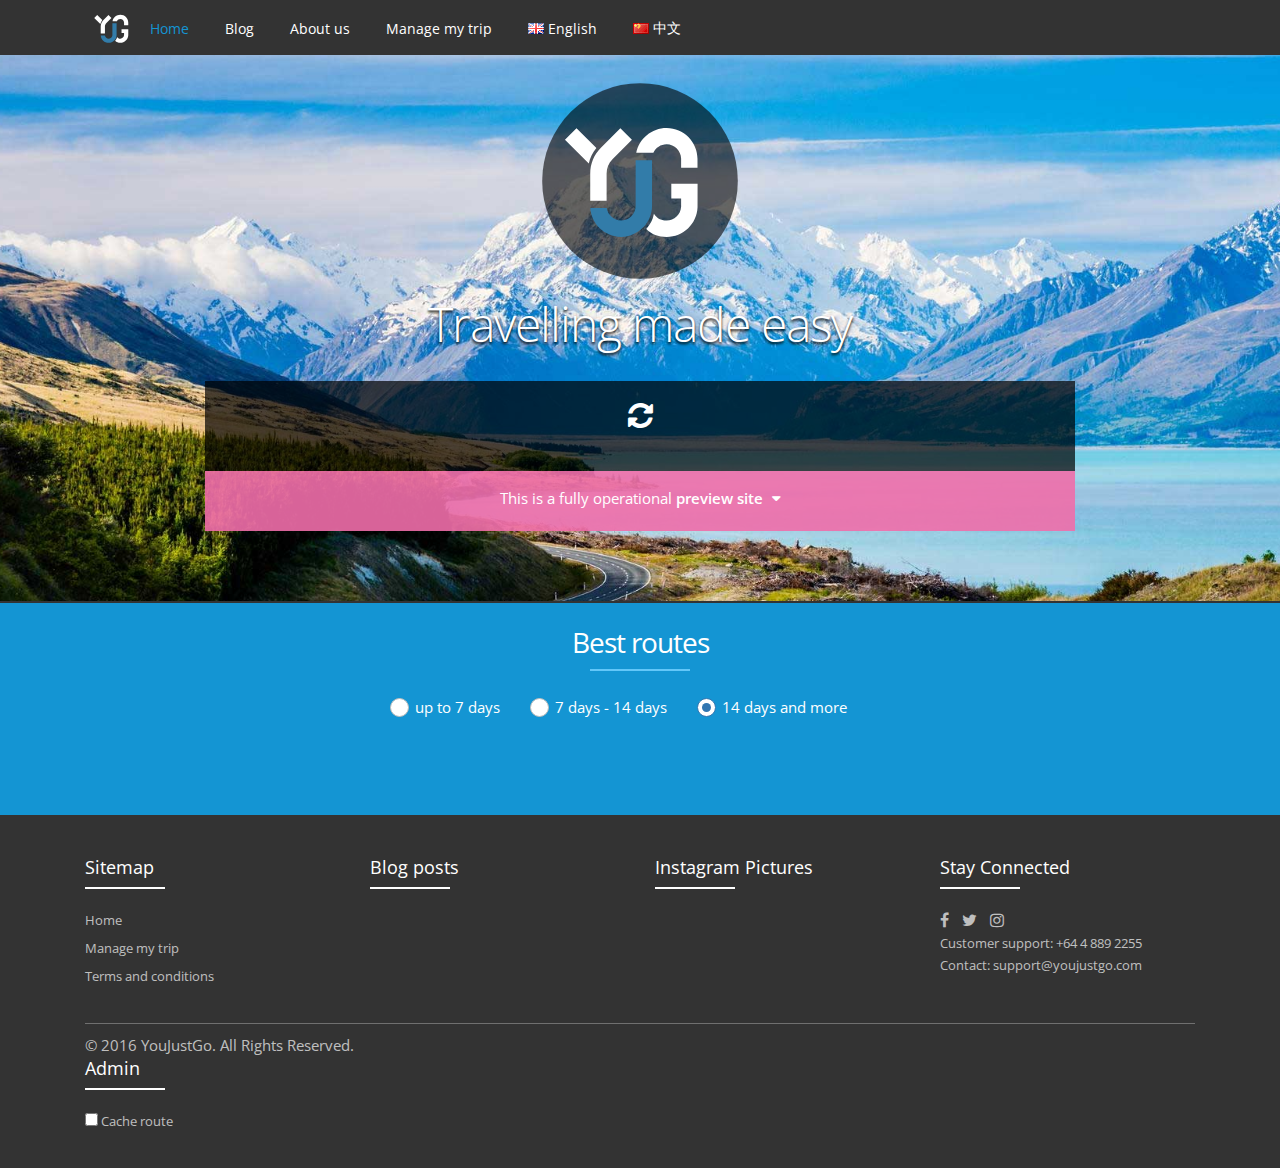
<file: index.html>
<html>
<head>
  <script type="text/javascript">
    var isoLanguage = window.localStorage.getItem('iso-language') || 'en-US';
    var language = 'en';
    switch (isoLanguage.toUpperCase()) {
        case "EN-US":
          language = 'en';
          break;
        case "ZH-CN" :
            language = 'zh';
            break;
    }
    window.location.href = '/' + language;
  </script>
</head>
<body>
</body>
</html>
</file>
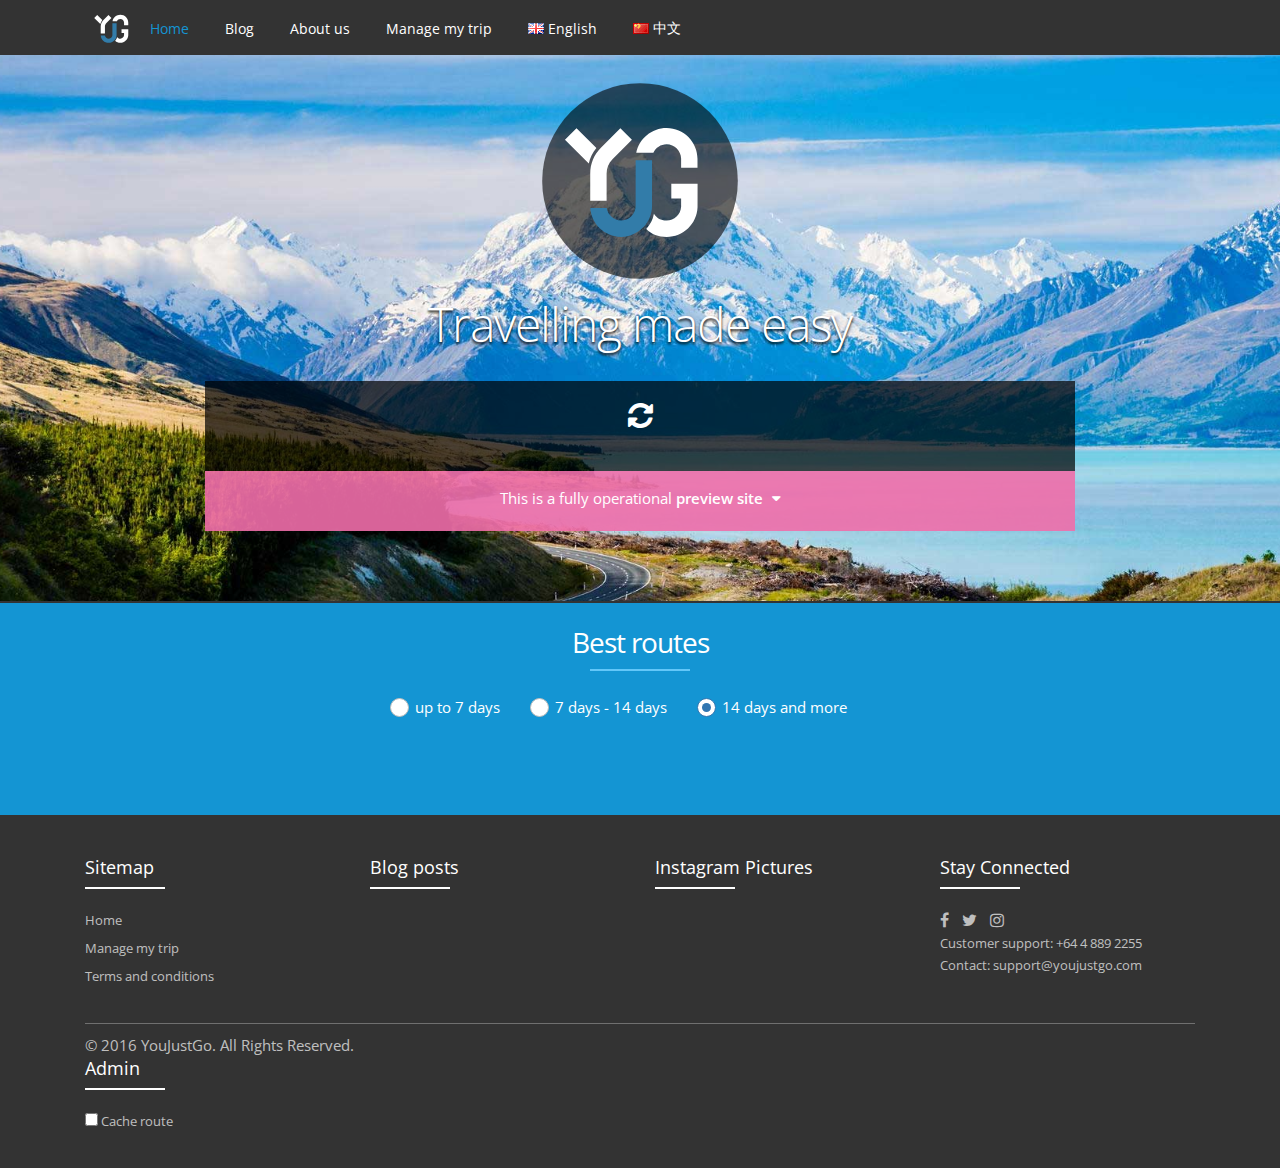
<file: en/index.html>
<!doctype html>
<html>
<head>
  <meta charset="utf-8">
  <title>You Just Go</title>
  <!--<script type="text/javascript">

var appInsights=window.appInsights||function(config){    function i(config){t[config]=function(){var i=arguments;t.queue.push(function(){t[config].apply(t,i)})}}var t={config:config},u=document,e=window,o="script",s="AuthenticatedUserContext",h="start",c="stop",l="Track",a=l+"Event",v=l+"Page",y=u.createElement(o),r,f;y.src=config.url||"https://az416426.vo.msecnd.net/scripts/a/ai.0.js";u.getElementsByTagName(o)[0].parentNode.appendChild(y);try{t.cookie=u.cookie}catch(p){}for(t.queue=[],t.version="1.0",r=["Event","Exception","Metric","PageView","Trace","Dependency"];r.length;)i("track"+r.pop());return i("set"+s),i("clear"+s),i(h+a),i(c+a),i(h+v),i(c+v),i("flush"),config.disableExceptionTracking||(r="onerror",i("_"+r),f=e[r],e[r]=function(config,i,u,e,o){var s=f&&f(config,i,u,e,o);return s!==!0&&t["_"+r](config,i,u,e,o),s}),t    }({        instrumentationKey:"5a7a4f59-850b-4c9c-96b4-5f627b495104"    });

  window.appInsights=appInsights;
  //appInsights.trackPageView();

</script>-->
  <base href="/en/">

  <meta name="viewport" content="width=device-width, initial-scale=1">
  <link rel="icon" href="/img/favicon.png" sizes="32x32" />

<link href="styles.ccb725cfe663f92cbd1c.bundle.css" rel="stylesheet"/></head>
<body>
  <script>
    (function(i,s,o,g,r,a,m){i['GoogleAnalyticsObject']=r;i[r]=i[r]||function(){
    (i[r].q=i[r].q||[]).push(arguments)},i[r].l=1*new Date();a=s.createElement(o),
    m=s.getElementsByTagName(o)[0];a.async=1;a.src=g;m.parentNode.insertBefore(a,m)
    })(window,document,'script','https://www.google-analytics.com/analytics.js','ga');

    ga('create', 'UA-82855235-1', 'auto');


  </script>
  <style type="text/css">
    .loading-logo {
      max-width: 40%;
      max-height: 40%;
    }
  </style>
  <client-app id="yjg" style="width: 100vh;height: 100vh;">
    <div style="height: 100vh; width: 100%; display:table;">
      <div style="display:table-cell; vertical-align: middle;">
        <img src="/img/loading-en.svg" class="loading-logo" alt="You Just Go" style="display: none;margin: 0 auto;" id="loading-image-en"/>
        <img src="/img/loading-zh.svg" class="loading-logo" alt="You Just Go" style="display: none;margin: 0 auto;" id="loading-image-zh"/>

        <script type="text/javascript">
          let bases = document.getElementsByTagName('base');
          let baseHref = null;

          if (bases.length > 0) {
              baseHref = bases[0].href;
          }
          let language = baseHref.split('/')[baseHref.split('/').length -2];


          switch (language.toUpperCase()) {
              case "EN":
                  window.localStorage.setItem('iso-language', 'en-US');
                  document.getElementById('loading-image-en').style.display = "block";
                  break;
              case "ZH" :
                  window.localStorage.setItem('iso-language', 'zh-CN');
                  document.getElementById('loading-image-zh').style.display = "block";
                  break;
          }
        </script>
      </div>
    </div>
  </client-app>
  <script src='https://api.tiles.mapbox.com/mapbox-gl-js/v0.28.0/mapbox-gl.js'></script>
  <link href='https://api.tiles.mapbox.com/mapbox-gl-js/v0.28.0/mapbox-gl.css' rel='stylesheet' />
  <script src='https://api.mapbox.com/mapbox-gl-js/plugins/mapbox-gl-directions/v3.0.2/mapbox-gl-directions.js'></script>
  <link rel='stylesheet' href='https://api.mapbox.com/mapbox-gl-js/plugins/mapbox-gl-directions/v3.0.2/mapbox-gl-directions.css' type='text/css' />
  <link rel="stylesheet" type="text/css" href="https://npmcdn.com/angular2-toaster@2.0.0/toaster.css" />
<script type="text/javascript" src="inline.d81cf29cb224e2f75198.bundle.js"></script><script type="text/javascript" src="scripts.e4955268056d622910da.bundle.js"></script><script type="text/javascript" src="vendor.101e98de2896725095d4.bundle.js"></script><script type="text/javascript" src="main.f405511e248a6156382b.bundle.js"></script></body>
</html>
</file>
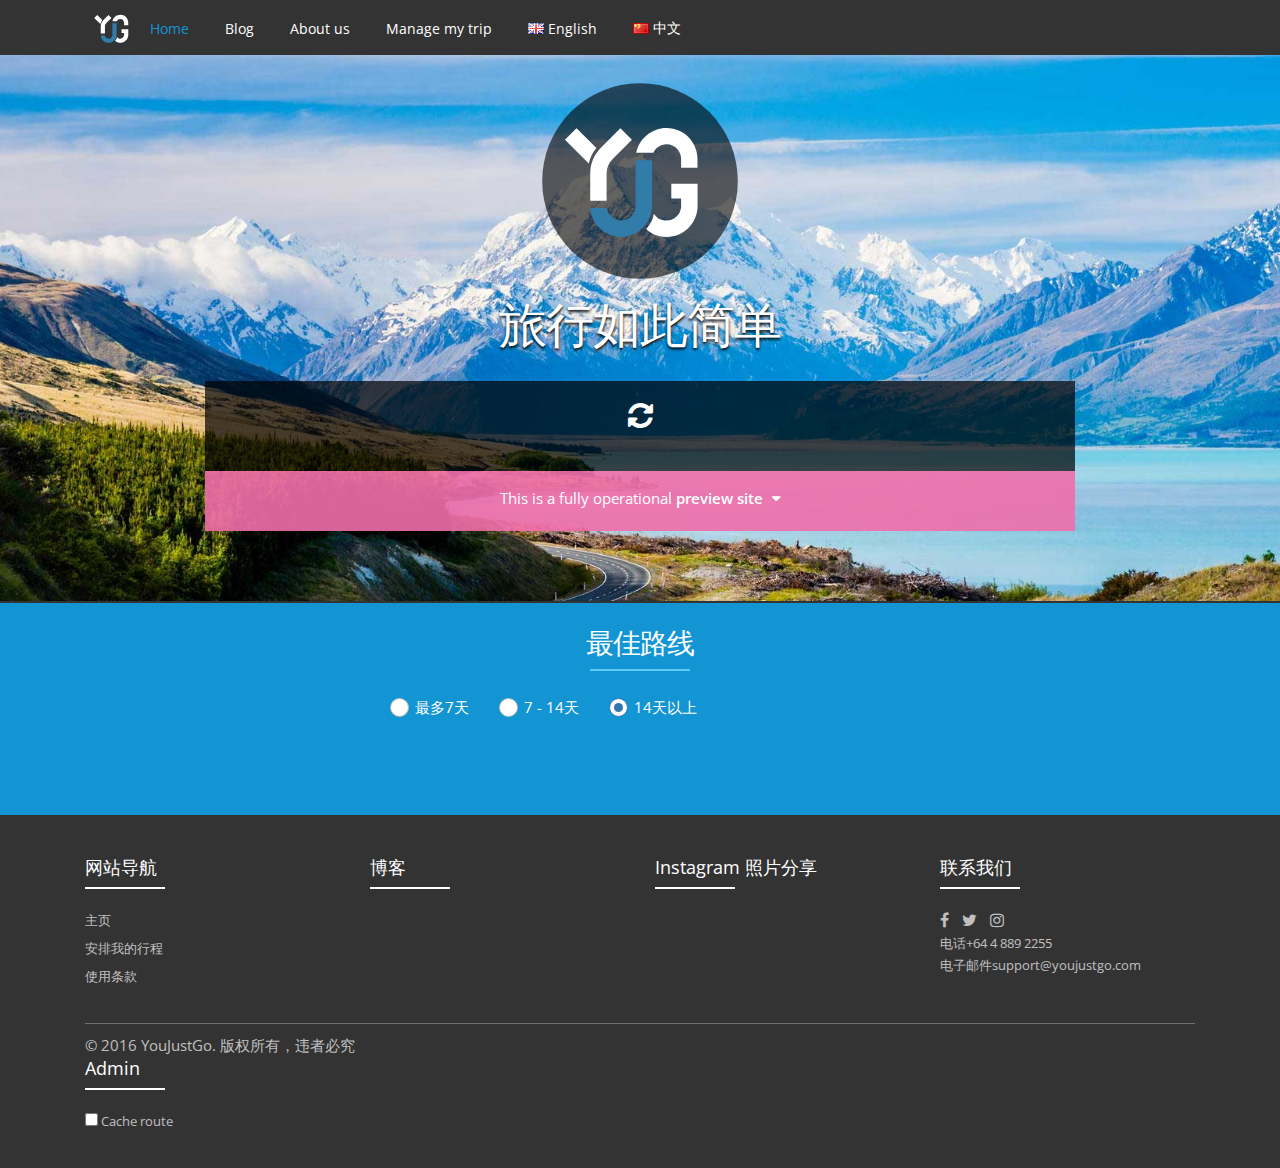
<file: zh/index.html>
<!doctype html>
<html>
<head>
  <meta charset="utf-8">
  <title>You Just Go</title>
  <!--<script type="text/javascript">

var appInsights=window.appInsights||function(config){    function i(config){t[config]=function(){var i=arguments;t.queue.push(function(){t[config].apply(t,i)})}}var t={config:config},u=document,e=window,o="script",s="AuthenticatedUserContext",h="start",c="stop",l="Track",a=l+"Event",v=l+"Page",y=u.createElement(o),r,f;y.src=config.url||"https://az416426.vo.msecnd.net/scripts/a/ai.0.js";u.getElementsByTagName(o)[0].parentNode.appendChild(y);try{t.cookie=u.cookie}catch(p){}for(t.queue=[],t.version="1.0",r=["Event","Exception","Metric","PageView","Trace","Dependency"];r.length;)i("track"+r.pop());return i("set"+s),i("clear"+s),i(h+a),i(c+a),i(h+v),i(c+v),i("flush"),config.disableExceptionTracking||(r="onerror",i("_"+r),f=e[r],e[r]=function(config,i,u,e,o){var s=f&&f(config,i,u,e,o);return s!==!0&&t["_"+r](config,i,u,e,o),s}),t    }({        instrumentationKey:"5a7a4f59-850b-4c9c-96b4-5f627b495104"    });

  window.appInsights=appInsights;
  //appInsights.trackPageView();

</script>-->
  <base href="/zh/">

  <meta name="viewport" content="width=device-width, initial-scale=1">
  <link rel="icon" href="/img/favicon.png" sizes="32x32" />

<link href="styles.9413454826efa0abd8f3.bundle.css" rel="stylesheet"/></head>
<body>
  <script>
    (function(i,s,o,g,r,a,m){i['GoogleAnalyticsObject']=r;i[r]=i[r]||function(){
    (i[r].q=i[r].q||[]).push(arguments)},i[r].l=1*new Date();a=s.createElement(o),
    m=s.getElementsByTagName(o)[0];a.async=1;a.src=g;m.parentNode.insertBefore(a,m)
    })(window,document,'script','https://www.google-analytics.com/analytics.js','ga');

    ga('create', 'UA-82855235-1', 'auto');


  </script>
  <style type="text/css">
    .loading-logo {
      max-width: 40%;
      max-height: 40%;
    }
  </style>
  <client-app id="yjg" style="width: 100vh;height: 100vh;">
    <div style="height: 100vh; width: 100%; display:table;">
      <div style="display:table-cell; vertical-align: middle;">
        <img src="/img/loading-en.svg" class="loading-logo" alt="You Just Go" style="display: none;margin: 0 auto;" id="loading-image-en"/>
        <img src="/img/loading-zh.svg" class="loading-logo" alt="You Just Go" style="display: none;margin: 0 auto;" id="loading-image-zh"/>

        <script type="text/javascript">
          let bases = document.getElementsByTagName('base');
          let baseHref = null;

          if (bases.length > 0) {
              baseHref = bases[0].href;
          }
          let language = baseHref.split('/')[baseHref.split('/').length -2];


          switch (language.toUpperCase()) {
              case "EN":
                  window.localStorage.setItem('iso-language', 'en-US');
                  document.getElementById('loading-image-en').style.display = "block";
                  break;
              case "ZH" :
                  window.localStorage.setItem('iso-language', 'zh-CN');
                  document.getElementById('loading-image-zh').style.display = "block";
                  break;
          }
        </script>
      </div>
    </div>
  </client-app>
  <script src='https://api.tiles.mapbox.com/mapbox-gl-js/v0.28.0/mapbox-gl.js'></script>
  <link href='https://api.tiles.mapbox.com/mapbox-gl-js/v0.28.0/mapbox-gl.css' rel='stylesheet' />
  <script src='https://api.mapbox.com/mapbox-gl-js/plugins/mapbox-gl-directions/v3.0.2/mapbox-gl-directions.js'></script>
  <link rel='stylesheet' href='https://api.mapbox.com/mapbox-gl-js/plugins/mapbox-gl-directions/v3.0.2/mapbox-gl-directions.css' type='text/css' />
  <link rel="stylesheet" type="text/css" href="https://npmcdn.com/angular2-toaster@2.0.0/toaster.css" />
<script type="text/javascript" src="inline.36063514f274fa1e7703.bundle.js"></script><script type="text/javascript" src="scripts.e4955268056d622910da.bundle.js"></script><script type="text/javascript" src="vendor.101e98de2896725095d4.bundle.js"></script><script type="text/javascript" src="main.08c681857daa61e914de.bundle.js"></script></body>
</html>
</file>
